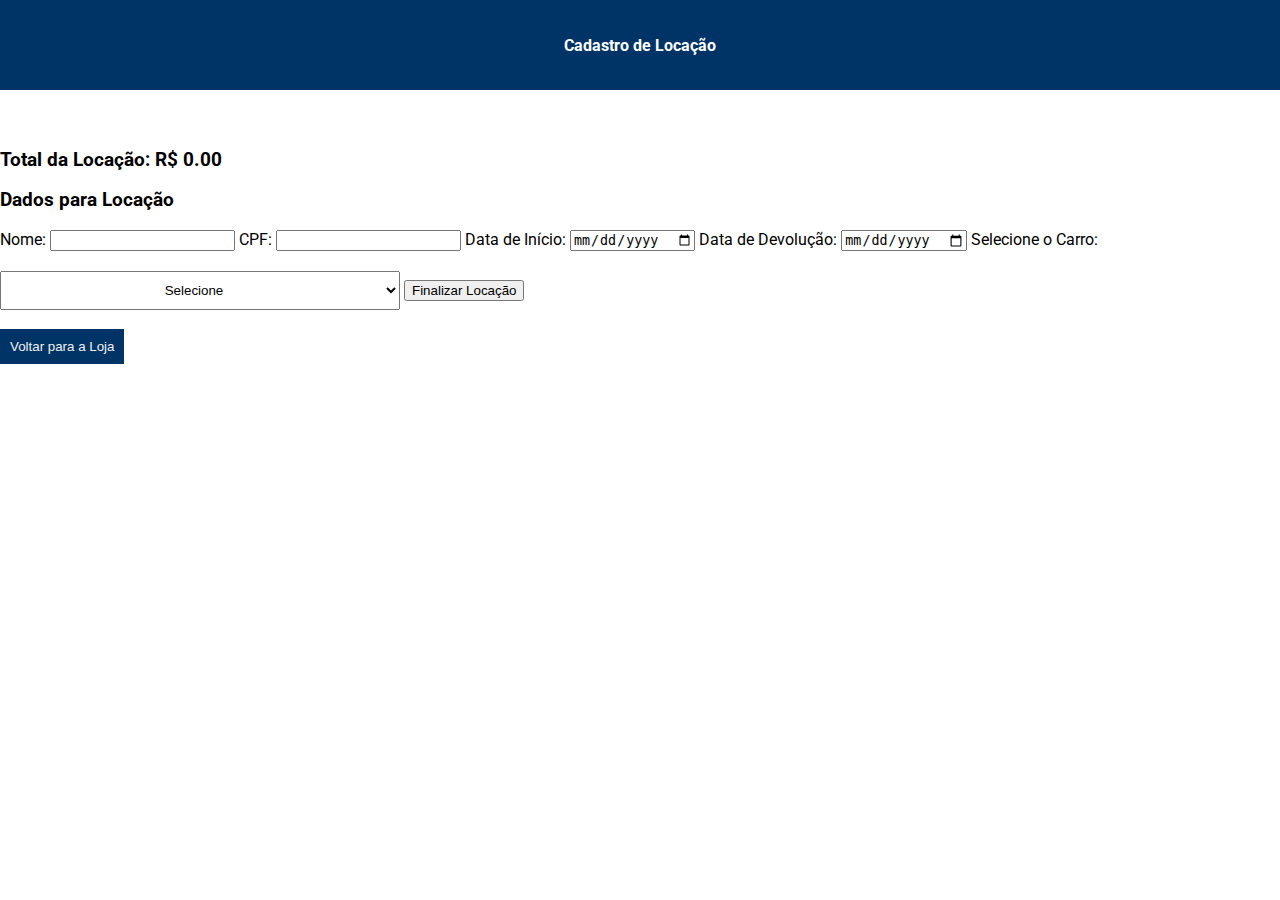
<file: carro.html>
<!DOCTYPE html>
<html lang="pt-br">
<head>
    <meta charset="UTF-8">
    <meta name="viewport" content="width=device-width, initial-scale=1.0">
    <title>Cadastro de Locação - Carros</title>
    <link href="https://fonts.googleapis.com/css2?family=Roboto:wght@400;500&display=swap" rel="stylesheet">
    <link rel="stylesheet" href="style.css">
</head>
<body>
    <header>
        <div class="logo">
            <h1>Cadastro de Locação</h1>
        </div>
    </header>

    <main>
        <section id="carro">
        </section>

        <div id="totalCarro">
            <h3>Total da Locação: R$ 0,00</h3>
        </div>

        <div class="formulario">
            <h3>Dados para Locação</h3>
            <form id="formLocacao" onsubmit="finalizarLocacao(event)">
                <label for="nome">Nome:</label>
                <input type="text" id="nome" required>
                
                <label for="cpf">CPF:</label>
                <input type="text" id="cpf" required>
                
                <label for="dataInicio">Data de Início:</label>
                <input type="date" id="dataInicio" required>
                
                <label for="dataFim">Data de Devolução:</label>
                <input type="date" id="dataFim" required>
                
                <label for="carro">Selecione o Carro:</label>
                <select id="carro" required>
                    <option value="">Selecione</option>
                </select>
                
                <button type="submit">Finalizar Locação</button>
            </form>
        </div>

        <div class="botoes">
            <br>
            <button onclick="window.location.href='index.html'">Voltar para a Loja</button>
        </div>
    </main>

    <script src="script.js"></script>
</body>
</html>
</file>
<file: style.css>
body {
    font-family: 'Roboto', sans-serif;
    margin: 0;
    padding: 0;
}

header {
    background-color: #003366; 
    color: white;
    width: 100%;
    height: 10vh;
    display: flex;
    align-items: center;
    justify-content: space-around;
}

header .logo {
    font-size: 0.5rem;
    width: 100%;
    height: 10vh;
    align-items: center;
    display: flex;
    text-align: center;
    justify-content: center;
}

header .carro button {
    background-color: #006699;
    color: rgb(236, 233, 233);
    border: none;
    padding: 10px 20px;
    cursor: pointer;
}

button:hover {
    background-color: #0099CC; 
}

.produtos {
    display: flex;
    flex-wrap: wrap;
    gap: 20px;
    padding: 20px;
}

.card {
    width: calc(33.333% - 20px);
    text-align: center;
    border: 1px solid #ddd;
    padding: 10px;
    box-sizing: border-box;
}

.card img {
    width: 40%;
    max-height: 200px;
    object-fit: cover;
}

.card .preco {
    font-size: 1.2rem;
    font-weight: bold;
}

.modal {
    position: fixed;
    top: 0;
    left: 0;
    width: 100%;
    height: 100%;
    background-color: rgba(0, 0, 0, 0.7);
    display: flex;
    justify-content: center;
    align-items: center;
    opacity: 0;
    pointer-events: none;
    transition: opacity 0.3s ease-in-out;
}

.modal.oculto {
    opacity: 0;
    pointer-events: none;
}

.janela {
    background-color: white;
    padding: 20px;
    border-radius: 10px;
    max-width: 500px;
    width: 100%;
}

.fechar {
    background: none;
    border: none;
    font-size: 20px;
    position: absolute;
    top: 10px;
    right: 10px;
    cursor: pointer;
}

footer {
    background-color: #00CCFF; 
    font-size: 1.0rem;
    width: 100%;
    height: 10vh;
    align-items: center;
    display: flex;
    text-align: center;
    justify-content: center;
}

footer h2 {
    color: #006699; 
}

#carro {
    margin-top: 20px;
    padding: 10px;
    width: 400px;
    object-fit: cover;
    text-align: center;
    justify-content: center;
    align-items: center;
}

.itemCarro {
    display: flex;
    justify-content: space-between;
    margin-bottom: 5px;
    padding: 5px;
    border: 1px solid #ce3f3f;
    border-radius: 8px;
    width: 400px;
    height: 200px;
    object-fit: cover;
    text-align: center;
    max-height: 200px;
    justify-content: center;
    align-items: center;
}

.itemCarro img {
    width: 200px;
    height: 200px;
    object-fit: cover;
    text-align: center;
    max-height: 200px;
}

.botoes button {
    background-color: #003366;
    color: rgb(241, 241, 241);
    padding: 10px;
    border: none;
    cursor: pointer;
}

.botoes button:hover {
    background-color: #006699; 
    color: #ce3f3f;
}
</file>
